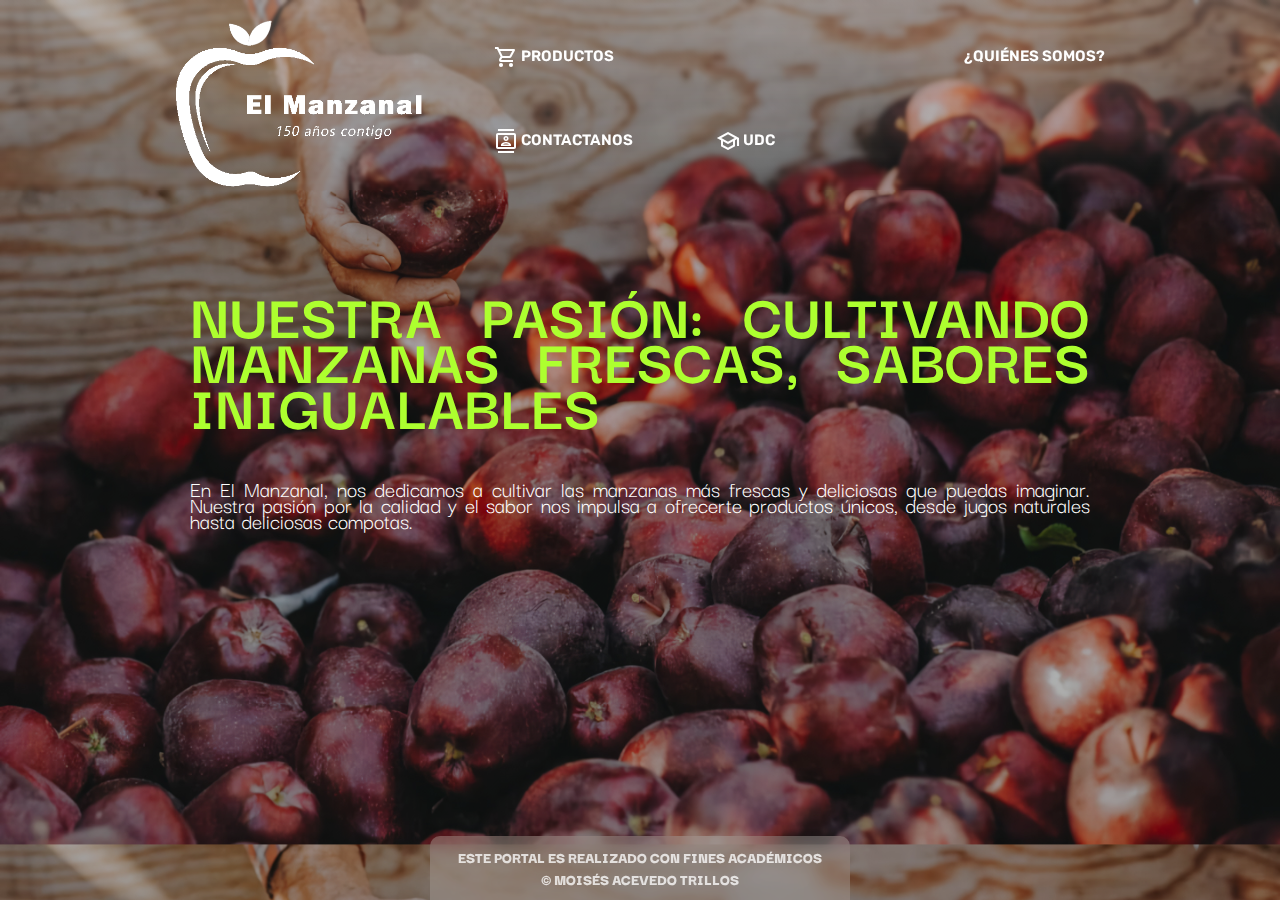
<file: index.html>
<!DOCTYPE html>
<html>
<head>
    <title>El Manzanal</title>
    <link rel="stylesheet" href="https://fonts.googleapis.com/css?family=Material+Icons+Outlined">
    <link rel="stylesheet" type="text/css" href="estilos.css">
    <script>
    document.addEventListener("DOMContentLoaded", function() {
        var navigation = document.querySelector("nav");
        navigation.classList.add("visible");
    });
</script>

<script>
    document.addEventListener("DOMContentLoaded", function() {
        var footer = document.querySelector("footer");
        footer.classList.add("visible");
    });
</script>

<script>
    document.addEventListener("DOMContentLoaded", function() {
        var fraseDestacada = document.querySelector(".frase-destacada");
        fraseDestacada.classList.add("visible");
    });
</script>

</head>
<body>
    <header>
    <nav>
        <h1>
            <img src="recursos/logot.png" alt="Logo de tu empresa">
        </h1>
        <ul>
            <li>
                <span class="material-icons-outlined" style="color: white; vertical-align: middle;">shopping_cart</span>
                <a href="productos.html">PRODUCTOS</a>
            </li>

            <li>
                <span class="material-icons-outlined" style="color: white; vertical-align: middle;">diversity_3</span>
                <a href="quienes_somos.html">¿QUIÉNES SOMOS?</a>
            </li>

            <li>
                <span class="material-icons-outlined" style="color: white; vertical-align: middle;">contacts</span>
                <a href="contacto.html">CONTACTANOS</a>
            </li>

            <li>
                <span class="material-icons-outlined" style="color: white; vertical-align: middle;">school</span>
                <a href="https://unicartagena.edu.co/" target="_black">UDC</a>
            </li>
        </ul>
    </nav>
    </header>

<div class="frase-destacada">
    <h2>NUESTRA PASIÓN: CULTIVANDO MANZANAS FRESCAS, SABORES INIGUALABLES</h2>
    <p>En El Manzanal, nos dedicamos a cultivar las manzanas más frescas y deliciosas que puedas imaginar. Nuestra pasión por la calidad y el sabor nos impulsa a ofrecerte productos únicos, desde jugos naturales hasta deliciosas compotas.</p>
</div>


    <footer>
          ESTE PORTAL ES REALIZADO CON FINES ACADÉMICOS <br>&copy; MOISÉS ACEVEDO TRILLOS 
    </footer>
</body>
</html>
</file>
<file: estilos.css>
/*@import url('https://fonts.googleapis.com/css2?family=Darker+Grotesque:wght@300;500;900&display=swap');*/
@import url('https://fonts.googleapis.com/css2?family=Darker+Grotesque:wght@300;500;900&family=Rubik:ital,wght@0,400;0,500;0,600;1,300&display=swap');

/*@import url('https://fonts.googleapis.com/css2?family=Darker+Grotesque:wght@300;500;900&family=Rubik:ital,wght@0,300;0,400;0,900;1,300&display=swap');*/

body {
    background-image: linear-gradient(rgba(0, 0, 0, 0.3), rgba(0, 0, 0, 0.3)), url(recursos/fmanzana.jpg);
    background-size: cover;
    width: 100vw;
    height: 100%;
    margin: 0;
    overflow-x: hidden;
    font-family: 'Darker Grotesque', sans-serif;
}

nav {
    display: flex;
    align-items: flex-start;
    justify-content: space-between;
    padding-top: 0px;
    padding-left: 5%;
    padding-right: 5%;
    font-weight: 600;
    font-size: 15px;
    font-family: 'Rubik', sans-serif;
    opacity: 0;
    transform: translateY(-100%);
    transition: opacity 1.5s, transform 1s;
}

nav.visible {
    opacity: 1;
    transform: translateY(0);
}


h1 img {
    max-width: 250px;
    padding: 0px  0px 20px  110px ;
    height: auto;
}

ul li {
    display: inline-block;
    padding: 30px 30px;
    padding-right: 50px;
}


a {
    color: white;
    text-decoration: none;
}

a:hover {
    color: greenyellow;
}
.frase-destacada h2,
.frase-destacada p {
    opacity: 0;
    transition: opacity 3s; /* Ajusta la duración de la transición según tus preferencias */
}
.frase-destacada.visible h2,
.frase-destacada.visible p {
    opacity: 1;
}

.frase-destacada {
    padding: 0px; /* Margen interno en los cuatro lados */
    margin: 0px auto; /* Centrar el párrafo horizontalmente */
    max-width: 900px; /* Ancho máximo del párrafo */
    text-align: justify; /* Centrar el texto horizontalmente */
    line-height: 0.7; /* Ajusta el valor para reducir el interlineado */
    padding-bottom: 0px;
}

.frase-destacada h2 {
    font-size: 65px; /* Tamaño de fuente para el encabezado */
    color: greenyellow; /* Color de texto para el encabezado */
    padding-bottom: 0px;
}

.frase-destacada p {
    font-size: 23px; /* Tamaño de fuente para el párrafo */
    color: white; /* Color de texto para el párrafo */
    font-weight: 400;
    padding-top: 0px;
}

footer {
    background-color: rgba(255, 255, 255, 0.2); /* Cambia el color de fondo a tu preferencia con transparencia */
    color: white; /* Cambia el color del texto a tu preferencia */
    text-align: center;
    padding: 10px; /* Ajusta el espaciado interior según tus necesidades */
    border-top-left-radius: 10px; /* Redondea la esquina superior izquierda */
    border-top-right-radius: 10px; /* Redondea la esquina superior derecha */
    max-width: 400px; /* Ajusta el ancho máximo según tus necesidades */
    margin: 0 auto; /* Centra el footer horizontalmente */
    position: fixed;
    bottom: 0;
    font-weight: 900;
    left: 0;
    right: 0;
    backdrop-filter: blur(10px); /* Aplica el efecto de desenfoque (ajusta el valor según tus preferencias) */
    opacity: 0;
    transform: translateY(100%);
    transition: opacity 2s, transform 1s; /* Aumenta la duración a 1 segundo */

}
footer.visible {
    opacity: 0.8;
    transform: translateY(0);
}


nav {
    padding-top: 0px;
    padding-left: 5%;
    padding-right: 5%;
    position: relative;
}

nav::before {
    content: '';
    position: absolute;
    top: 0;
    left: 0;
    width: 100%;
    height: 80%;
    background: linear-gradient(to bottom, rgba(255, 255, 255, 0.2), transparent 100%);
    backdrop-filter: blur(1.4px); /* Ajusta el valor según tus preferencias */
    z-index: -2;
}
</file>
